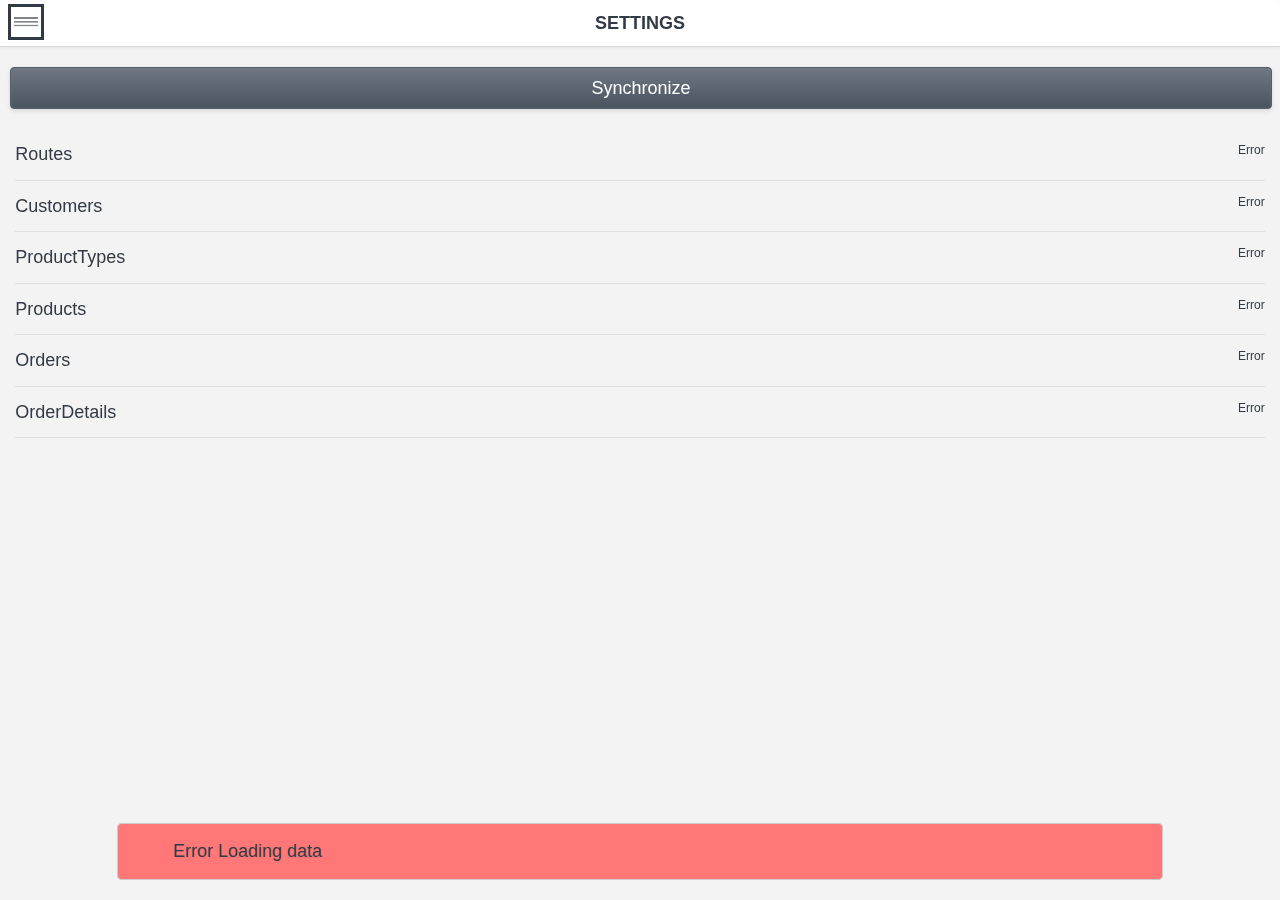
<file: MobSales/main.html>
﻿<!DOCTYPE html>
<html>
<head>
    <title>MyApp</title>

    <meta charset="utf-8" />
    <meta http-equiv="X-UA-Compatible" content="IE=edge" />
    <meta name="apple-mobile-web-app-capable" content="yes" />
    <meta name="viewport" content="width=device-width, initial-scale=1.0, maximum-scale=1.0" />

    <!-- This script is added by PhoneGap build -->
    <!-- <script type="text/javascript" src="cordova.js"></script> -->
    <!--[if lt IE 9]>
    <script type="text/javascript" src="js/jquery-1.10.2.min.js"></script>
    <![endif]-->
    <!--[if gte IE 9]><!-->
    <script type="text/javascript" src="js/jquery-2.0.3.min.js"></script>
    <!--<![endif]-->

    <script type="text/javascript" src="js/knockout-3.0.0.js"></script>
    <script type="text/javascript" src="js/globalize.min.js"></script>
    <script type="text/javascript" src="cordova.js"></script>
    <script type="text/javascript" src="js/dx.all.js"></script>
    <!--
    <script type="text/javascript" src="js/dx.phonejs.js"></script>
    -->
    <!--
    <script type="text/javascript" src="js/localization/dx.phonejs.ja.js"></script>
    -->

    <script src="js/fastclick.js"></script>
    <script src="js/q.js"></script>
    <script src="js/datajs-1.1.1.js"></script>
    <script src="js/breeze.min.js"></script>


    <link rel="stylesheet" type="text/css" href="css/dx.common.css" />
    <link rel="stylesheet" type="text/css" href="css/dx.ios.default.css" />
    <link rel="stylesheet" type="text/css" href="css/dx.android.holo-dark.css" />
    <!--link rel="stylesheet" type="text/css" href="css/dx.android.holo-light.css" /-->
    <link rel="stylesheet" type="text/css" href="css/dx.win8.black.css" />
    <!--link rel="stylesheet" type="text/css" href="css/dx.win8.white.css" /-->
    <link rel="stylesheet" type="text/css" href="css/dx.tizen.white.css" />
    <!--link rel="stylesheet" type="text/css" href="css/dx.tizen.black.css" /-->
    <link rel="stylesheet" type="text/css" href="css/dx.generic.light.css" />
    
    <!-- App -->
    <link rel="stylesheet" type="text/css" href="index.css" />
    <script type="text/javascript" src="app.config.js"></script>
    <script type="text/javascript" src="index.js"></script>
    <script type="text/javascript" src="js/logger.js"></script>
    <script type="text/javascript" src="js/dataservice.js"></script>

    <!-- Layouts -->
    <link rel="stylesheet" type="text/css" href="layouts/SlideOut/SlideOutLayout.css" />
    <link rel="dx-template" type="text/html" href="layouts/SlideOut/SlideOutLayout.html" />
    <script type="text/javascript" src="layouts/SlideOut/SlideOutLayout.js"></script>

    <!-- App views -->
    <!-- Home -->
    <link rel="stylesheet" type="text/css" href="views/home.css" />
    <script type="text/javascript" src="views/Home.js"></script>
    <link rel="dx-template" type="text/html" href="views/Home.html" />
    <link rel="dx-template" type="text/html" href="views/About.html" />

    <!-- Settings -->
    <link rel="stylesheet" type="text/css" href="views/settings.css" />
    <script type="text/javascript" src="views/Settings.js"></script>
    <link rel="dx-template" type="text/html" href="views/Settings.html" />
    <!-- Orders -->
    <link rel="stylesheet" type="text/css" href="views/orders.css" />
    <script type="text/javascript" src="views/Orders.js"></script>
    <link rel="dx-template" type="text/html" href="views/Orders.html" />
    <!-- OrderDetails -->
    <link rel="stylesheet" type="text/css" href="views/orderDetails.css" />
    <script type="text/javascript" src="views/OrderDetails.js"></script>
    <link rel="dx-template" type="text/html" href="views/OrderDetails.html" />
    <!-- CreateOrder -->
    <link rel="stylesheet" type="text/css" href="views/createOrder.css" />
    <script type="text/javascript" src="views/CreateOrder.js"></script>
    <link rel="dx-template" type="text/html" href="views/CreateOrder.html" />
</head>
<body>
    <div class="dx-viewport"></div>
</body>
</html>
</file>
<file: MobSales/css/dx.common.css>
/*! 
* DevExpress PhoneJS
* Version: 13.2.7
* Build date: Feb 10, 2014
*
* Copyright (c) 2012 - 2014 Developer Express Inc. ALL RIGHTS RESERVED
* EULA: http://phonejs.devexpress.com/EULA
*/

html, body, div, span, applet, object, iframe, h1, h2, h3, h4, h5, h6, p, blockquote, pre, a, abbr, acronym, address, big, cite, code, del, dfn, em, font, img, ins, kbd, q, s, samp, small, strike, strong, sub, sup, tt, var, b, u, i, center, dl, dt, dd, ol, ul, li, fieldset, form, label, legend, table, caption, tbody, tfoot, thead, tr, th, td
{
  font-size: 100%;
  margin: 0;
  padding: 0;
  border: 0;
  outline: 0;
  background: transparent;
}
html, body
{
  width: 100%;
  height: 100%;
}
body
{
  background: #fff;
}
.dx-viewport, .dx-hidden-bag
{
  width: 100%;
  height: 100%;
}
.dx-hidden-bag
{
  top: -9999px;
  left: -9999px;
  position: fixed;
}
blockquote, q
{
  quotes: none;
}
a
{
  color: #818181;
}
:focus
{
  outline: 0;
}
ins
{
  text-decoration: none;
}
del
{
  text-decoration: line-through;
}
table
{
  border-collapse: collapse;
  border-spacing: 0;
}
article, aside, details, figcaption, figure, footer, header, hgroup, menu, nav, section
{
  display: block;
}
.dx-full-height
{
  height: 100%;
}
.dx-transition
{
  position: relative;
}
.dx-transition-absolute .dx-transition-inner-wrapper
{
  position: absolute;
  height: 100%;
  width: 100%;
}
.dx-transition-absolute .dx-inactive-view
{
  left: -9999px !important;
  height: 100%;
  position: absolute !important;
}
.dx-transition-absolute .dx-active-view
{
  left: 0;
  height: 100%;
  position: absolute;
}
.dx-hidden, .dx-transition-static .dx-inactive-view
{
  display: none !important;
}
.dx-inactive-view .dx-loadindicator
{
  display: none;
}
.dx-clearfix:before, .dx-clearfix:after
{
  display: table;
  line-height: 0;
  content: "";
}
.dx-clearfix:after
{
  clear: both;
}
.dx-translate-disabled
{
  -webkit-transform: none !important;
  -moz-transform: none !important;
  -ms-transform: none !important;
  -o-transform: none !important;
  transform: none !important;
}
.dx-hidden-input
{
  position: fixed;
  left: -10px;
  top: -10px;
  width: 0;
  height: 0;
}
.dx-user-select
{
  -webkit-user-select: text;
  -moz-user-select: text;
  -ms-user-select: text;
  -o-user-select: text;
  user-select: text;
}
.dx-color-scheme
{
  font-family: "#";
}
.dx-widget
{
  padding: 0;
  -webkit-touch-callout: none;
  -webkit-tap-highlight-color: rgba(0,0,0,0);
  -ms-content-zooming: none;
  -webkit-text-size-adjust: none;
}
.dx-widget.dx-state-invisible, .dx-widget .dx-state-invisible
{
  display: none !important;
}
.dx-fieldset
{
  margin-bottom: 20px;
}
.dx-fieldset .dx-field
{
  padding: .4em;
  position: relative;
}
.dx-fieldset .dx-field:before, .dx-fieldset .dx-field:after
{
  display: table;
  line-height: 0;
  content: "";
}
.dx-fieldset .dx-field:after
{
  clear: both;
}
.dx-fieldset .dx-field-label
{
  float: left;
  width: 40%;
  overflow: hidden;
  text-overflow: ellipsis;
  -o-text-overflow: ellipsis;
  -ms-text-overflow: ellipsis;
  white-space: nowrap;
}
.dx-fieldset .dx-field-value
{
  float: right;
  width: 60%;
  overflow: hidden;
  text-overflow: ellipsis;
  -o-text-overflow: ellipsis;
  -ms-text-overflow: ellipsis;
  white-space: nowrap;
  margin: 0;
}
.dx-button
{
  display: inline-block;
  cursor: pointer;
  text-align: center;
  vertical-align: middle;
  max-width: 100%;
  -webkit-user-select: none;
  -moz-user-select: none;
  -ms-user-select: none;
  -o-user-select: none;
  user-select: none;
  -webkit-user-drag: none;
  -moz-user-drag: none;
  -ms-user-drag: none;
  -o-user-drag: none;
  user-drag: none;
}
.dx-button .dx-button-content
{
  overflow: hidden;
  text-overflow: ellipsis;
  -o-text-overflow: ellipsis;
  -ms-text-overflow: ellipsis;
  white-space: nowrap;
  max-height: 100%;
}
.dx-button.dx-state-disabled
{
  cursor: default;
}
.dx-button .dx-button-link
{
  text-decoration: none;
}
.dx-button .dx-icon
{
  display: inline-block;
  vertical-align: middle;
}
.dx-button .dx-button-text
{
  display: inline;
  vertical-align: middle;
}
.dx-scrollable
{
  height: 100%;
}
.dx-scrollable.dx-scrollable-native
{
  -webkit-overflow-scrolling: touch;
  -ms-overflow-style: -ms-autohiding-scrollbar;
  -ms-scroll-snap-type: proximity;
}
.dx-scrollable.dx-scrollable-native .dx-scrollable-scrollbar
{
  display: none;
}
.dx-scrollable.dx-scrollable-native.dx-scrollable-scrollbar-simulated
{
  position: relative;
}
.dx-scrollable.dx-scrollable-native.dx-scrollable-scrollbar-simulated .dx-scrollable-scrollbar
{
  display: block;
}
.dx-scrollable.dx-scrollable-native.dx-scrollable-vertical, .dx-scrollable.dx-scrollable-native.dx-scrollable-vertical .dx-scrollable-container
{
  overflow-y: auto;
  -ms-touch-action: pan-y;
  overflow-x: hidden;
}
.dx-scrollable.dx-scrollable-native.dx-scrollable-horizontal, .dx-scrollable.dx-scrollable-native.dx-scrollable-horizontal .dx-scrollable-container
{
  overflow-x: auto;
  -ms-touch-action: pan-x;
  overflow-y: hidden;
  float: none;
}
.dx-scrollable.dx-scrollable-native.dx-scrollable-both, .dx-scrollable.dx-scrollable-native.dx-scrollable-both .dx-scrollable-container
{
  overflow-x: auto;
  overflow-y: auto;
  -ms-touch-action: pan-y pan-x;
  float: none;
}
.dx-scrollable.dx-scrollable-native.dx-scrollable-disabled, .dx-scrollable.dx-scrollable-native.dx-scrollable-disabled .dx-scrollable-container
{
  overflow-x: hidden;
  overflow-y: hidden;
  -ms-touch-action: auto auto;
}
.dx-scrollable.dx-scrollable-native .dx-scrollable-container
{
  height: 100%;
  -webkit-overflow-scrolling: touch;
  position: relative;
}
.dx-scrollable.dx-scrollable-native .dx-scrollable-content
{
  -webkit-transform: translateZ(0);
}
.dx-scrollable.dx-scrollable-native.dx-scrollable-scrollbars-hidden ::-webkit-scrollbar
{
  display: none;
}
.dx-scrollable.dx-scrollable-native.dx-scrollable-native-ios .dx-scrollable-content
{
  min-height: 101%;
}
.dx-scrollable.dx-scrollable-native.dx-scrollable-native-generic
{
  -ms-overflow-style: auto;
  overflow: hidden;
}
.dx-scrollable.dx-scrollable-native.dx-scrollable-native-generic .dx-scrollable-content
{
  height: auto;
  -webkit-transform: translateZ(0);
}
.dx-scrollable.dx-scrollable-native.dx-scrollable-native-android
{
  overflow: hidden;
}
.dx-scrollable.dx-scrollable-native.dx-scrollable-native-android .dx-scrollable-content
{
  -webkit-backface-visibility: visible;
  -moz-backface-visibility: visible;
  -ms-backface-visibility: visible;
  backface-visibility: visible;
  -webkit-transform: none;
  -moz-transform: none;
  -ms-transform: none;
  -o-transform: none;
  transform: none;
}
.dx-scrollable-container
{
  position: relative;
  overflow: hidden;
  width: 100%;
  height: 100%;
  -ms-touch-action: none;
  -webkit-tap-highlight-color: transparent;
}
.dx-scrollable-content
{
  position: relative;
  min-height: 100%;
  -webkit-backface-visibility: hidden;
  -webkit-transform: translate3d(0,0,0);
}
.dx-scrollable-content:before, .dx-scrollable-content:after
{
  display: table;
  line-height: 0;
  content: "";
}
.dx-scrollable-content:after
{
  clear: both;
}
.dx-scrollable-horizontal .dx-scrollable-content, .dx-scrollable-both .dx-scrollable-content
{
  float: left;
  min-width: 100%;
  display: block;
}
.dx-scrollable-scrollbar
{
  position: absolute;
}
.dx-scrollable-scrollbar.dx-scrollbar-vertical
{
  top: 0;
  right: 0;
  height: 100%;
}
.dx-scrollable-scrollbar.dx-scrollbar-vertical .dx-scrollable-scroll
{
  min-height: 15px;
  width: 5px;
}
.dx-scrollable-scrollbar.dx-scrollbar-horizontal
{
  bottom: 0;
  left: 0;
  width: 100%;
}
.dx-scrollable-scrollbar.dx-scrollbar-horizontal .dx-scrollable-scroll
{
  min-width: 15px;
  height: 5px;
}
.dx-scrollable-scrollbar .dx-scrollable-scroll
{
  opacity: .5;
  position: relative;
  -webkit-backface-visibility: hidden;
  -webkit-transform: translate3d(0,0,0);
  -webkit-transition: opacity 0 linear 0;
  -moz-transition: opacity 0 linear 0;
  -o-transition: opacity 0 linear 0;
  transition: opacity 0 linear 0;
}
.dx-scrollable-scrollbar .dx-scrollable-scroll.dx-state-invisible
{
  display: block !important;
  opacity: 0;
  -webkit-transition: opacity 500ms linear 1s;
  -moz-transition: opacity 500ms linear 1s;
  -o-transition: opacity 500ms linear 1s;
  transition: opacity 500ms linear 1s;
}
.dx-scrollview.dx-scrollable-native.dx-scrollable-native-android.dx-scrollview-obsolete-android-browser .dx-scrollview-content
{
  -webkit-transform: none;
  -moz-transform: none;
  -ms-transform: none;
  -o-transform: none;
  transform: none;
}
.dx-scrollview.dx-scrollable-native.dx-scrollable-native-android.dx-scrollview-obsolete-android-browser .dx-scrollview-scrollbottom
{
  -webkit-transform: none;
  -moz-transform: none;
  -ms-transform: none;
  -o-transform: none;
  transform: none;
}
.dx-scrollview.dx-scrollable-native.dx-scrollable-native-android .dx-scrollview-top-pocket
{
  height: 3px;
}
.dx-scrollview.dx-scrollable-native.dx-scrollable-native-android .dx-scrollview-pull-down
{
  position: relative;
  height: 3px;
  width: 100%;
  top: 0;
  padding: 0;
  background: #2c9fc9;
  margin: 0 auto -2px;
  -webkit-transition: width 100ms linear 0;
  -moz-transition: width 100ms linear 0;
  -o-transition: width 100ms linear 0;
  transition: width 100ms linear 0;
  overflow: hidden;
}
.dx-scrollview.dx-scrollable-native.dx-scrollable-native-android .dx-scrollview-pull-down div
{
  position: absolute;
  width: 3px;
  height: 3px;
  background: #fff;
  top: 0;
  left: 0;
  opacity: 0;
}
.dx-scrollview.dx-scrollable-native.dx-scrollable-native-android .dx-scrollview-pull-down.dx-scrollview-pull-down-loading
{
  width: 100%;
}
.dx-scrollview.dx-scrollable-native.dx-scrollable-native-android .dx-scrollview-pull-down.dx-scrollview-pull-down-loading .dx-scrollview-pulldown-pointer1
{
  -webkit-animation: dx-pulldown-animation 2s ease-in infinite 0;
  -moz-animation: dx-pulldown-animation 2s ease-in infinite 0;
  -o-animation: dx-pulldown-animation 2s ease-in infinite 0;
  animation: dx-pulldown-animation 2s ease-in infinite 0;
}
.dx-scrollview.dx-scrollable-native.dx-scrollable-native-android .dx-scrollview-pull-down.dx-scrollview-pull-down-loading .dx-scrollview-pulldown-pointer2
{
  -webkit-animation: dx-pulldown-animation 2s ease-in infinite .5s;
  -moz-animation: dx-pulldown-animation 2s ease-in infinite .5s;
  -o-animation: dx-pulldown-animation 2s ease-in infinite .5s;
  animation: dx-pulldown-animation 2s ease-in infinite .5s;
}
.dx-scrollview.dx-scrollable-native.dx-scrollable-native-android .dx-scrollview-pull-down.dx-scrollview-pull-down-loading .dx-scrollview-pulldown-pointer3
{
  -webkit-animation: dx-pulldown-animation 2s ease-in infinite 1s;
  -moz-animation: dx-pulldown-animation 2s ease-in infinite 1s;
  -o-animation: dx-pulldown-animation 2s ease-in infinite 1s;
  animation: dx-pulldown-animation 2s ease-in infinite 1s;
}
.dx-scrollview.dx-scrollable-native.dx-scrollable-native-android .dx-scrollview-pull-down.dx-scrollview-pull-down-loading .dx-scrollview-pulldown-pointer4
{
  -webkit-animation: dx-pulldown-animation 2s ease-in infinite 1.5s;
  -moz-animation: dx-pulldown-animation 2s ease-in infinite 1.5s;
  -o-animation: dx-pulldown-animation 2s ease-in infinite 1.5s;
  animation: dx-pulldown-animation 2s ease-in infinite 1.5s;
}
@-webkit-keyframes dx-pulldown-animation
{
  0%
  {
    left: 0;
    opacity: .9;
  }
  100%
  {
    left: 100%;
    opacity: .6;
  }
}
@-moz-keyframes dx-pulldown-animation
{
  0%
  {
    left: 0;
    opacity: .9;
  }
  100%
  {
    left: 100%;
    opacity: .6;
  }
}
@-ms-keyframes dx-pulldown-animation
{
  0%
  {
    left: 0;
    opacity: .9;
  }
  100%
  {
    left: 100%;
    opacity: .6;
  }
}
@-o-keyframes dx-pulldown-animation{0%{left:0;opacity:.9;}100%{left:100%;opacity:.6;}}
@keyframes dx-pulldown-animation
{
  0%
  {
    left: 0;
    opacity: .9;
  }
  100%
  {
    left: 100%;
    opacity: .6;
  }
}
.dx-scrollview.dx-scrollable-native.dx-scrollable-native-ios .dx-scrollview-top-pocket
{
  position: absolute;
  left: 0;
  width: 100%;
  z-index: -1;
  overflow-y: auto;
  -webkit-transition: -webkit-transform 400ms ease;
  -moz-transition: -moz-transform 400ms ease;
  -o-transition: -o-transform 400ms ease;
  transition: transform 400ms ease;
  -webkit-transform: translate3d(0,0,0) scale(1);
  -moz-transform: translate3d(0,0,0) scale(1);
  -ms-transform: translate3d(0,0,0) scale(1);
  -o-transform: translate3d(0,0,0) scale(1);
  transform: translate3d(0,0,0) scale(1);
}
.dx-scrollview.dx-scrollable-native.dx-scrollable-native-ios .dx-scrollview-content
{
  -webkit-transition: -webkit-transform 400ms ease;
  -moz-transition: -moz-transform 400ms ease;
  -o-transition: -o-transform 400ms ease;
  transition: transform 400ms ease;
  -webkit-transform: translate3d(0,0,0) scale(1);
  -moz-transform: translate3d(0,0,0) scale(1);
  -ms-transform: translate3d(0,0,0) scale(1);
  -o-transform: translate3d(0,0,0) scale(1);
  transform: translate3d(0,0,0) scale(1);
}
.dx-scrollview.dx-scrollable-native.dx-scrollable-native-win8.dx-scrollable-disabled
{
  overflow-y: auto;
}
.dx-scrollview.dx-scrollable-native.dx-scrollable-native-win8.dx-scrollable-disabled .dx-scrollable-container
{
  overflow-y: auto;
  overflow-x: hidden;
}
.dx-scrollview.dx-scrollable-native.dx-scrollable-native-win8.dx-scrollable-disabled .dx-scrollable-container .dx-scrollable-content
{
  overflow-y: hidden;
}
.dx-scrollview.dx-scrollable-native.dx-scrollable-native-win8.dx-scrollable-disabled .dx-scrollable-container .dx-scrollview-content
{
  overflow-y: hidden;
}
.dx-scrollview.dx-scrollable-native.dx-scrollable-native-win8 .dx-scrollable-container .dx-scrollable-content
{
  height: 100%;
  width: 100%;
  overflow-y: auto;
  overflow-x: hidden;
  -ms-overflow-style: none;
  -ms-scroll-snap-type: mandatory;
  -ms-scroll-snap-points-y: snapList(0%,80px,100%);
  -ms-scroll-chaining: none;
  -ms-touch-action: pan-y;
}
.dx-scrollview.dx-scrollable-native.dx-scrollable-native-win8 .dx-scrollable-container .dx-scrollable-content:after
{
  display: block;
  content: " ";
  height: 30px;
}
.dx-scrollview.dx-scrollable-native.dx-scrollable-native-win8 .dx-scrollable-container .dx-scrollable-content .dx-scrollview-top-pocket
{
  min-height: 30px;
}
.dx-scrollview.dx-scrollable-native.dx-scrollable-native-win8 .dx-scrollable-container .dx-scrollview-content
{
  height: 100%;
  overflow-y: auto;
  overflow-x: hidden;
  -ms-overflow-style: -ms-autohiding-scrollbar;
  -ms-touch-action: pan-y;
}
.dx-scrollview.dx-scrollable-native.dx-scrollable-native-win8 .dx-scrollable-container.dx-scrollview-locked, .dx-scrollview.dx-scrollable-native.dx-scrollable-native-win8 .dx-scrollable-container.dx-scrollview-pull-down-refreshing, .dx-scrollview.dx-scrollable-native.dx-scrollable-native-win8 .dx-scrollable-container.dx-scrollview-pull-down-loading
{
  -ms-touch-action: none;
}
.dx-scrollview.dx-scrollable-native.dx-scrollable-native-win8 .dx-scrollable-container.dx-scrollview-locked .dx-scrollable-content, .dx-scrollview.dx-scrollable-native.dx-scrollable-native-win8 .dx-scrollable-container.dx-scrollview-pull-down-refreshing .dx-scrollable-content, .dx-scrollview.dx-scrollable-native.dx-scrollable-native-win8 .dx-scrollable-container.dx-scrollview-pull-down-loading .dx-scrollable-content
{
  -ms-touch-action: none;
}
.dx-scrollview.dx-scrollable-native.dx-scrollable-native-win8 .dx-scrollable-container.dx-scrollview-locked .dx-scrollview-content, .dx-scrollview.dx-scrollable-native.dx-scrollable-native-win8 .dx-scrollable-container.dx-scrollview-pull-down-refreshing .dx-scrollview-content, .dx-scrollview.dx-scrollable-native.dx-scrollable-native-win8 .dx-scrollable-container.dx-scrollview-pull-down-loading .dx-scrollview-content
{
  -ms-touch-action: none;
}
.dx-scrollview.dx-scrollable-native.dx-scrollable-native-win8 .dx-scrollable-container.dx-scrollview-pull-down-refreshing .dx-scrollview-pull-down-indicator, .dx-scrollview.dx-scrollable-native.dx-scrollable-native-win8 .dx-scrollable-container.dx-scrollview-pull-down-loading .dx-scrollview-pull-down-indicator
{
  opacity: 1;
}
.dx-scrollview.dx-scrollable-native.dx-scrollable-native-win8 .dx-scrollable-container.dx-scrollview-pull-down-refreshing .dx-scrollview-pull-down-image, .dx-scrollview.dx-scrollable-native.dx-scrollable-native-win8 .dx-scrollable-container.dx-scrollview-pull-down-loading .dx-scrollview-pull-down-image
{
  opacity: 0;
}
.dx-scrollview.dx-scrollable-native.dx-scrollable-native-win8 .dx-scrollable-container .dx-scrollview-pull-down-indicator
{
  transition: opacity ease 400ms;
}
.dx-scrollview.dx-scrollable-native.dx-scrollable-native-win8 .dx-scrollable-container .dx-scrollview-pull-down-indicator progress::-ms-fill
{
  animation-name: -ms-ring;
}
.dx-scrollview.dx-scrollable-native.dx-scrollable-native-win8 .dx-scrollable-container .dx-scrollview-bottom-pocket
{
  width: 100%;
  text-align: center;
}
.dx-scrollview.dx-scrollable-native.dx-scrollable-native-generic .dx-scrollview-top-pocket
{
  position: absolute;
  display: none;
}
.dx-scrollview .dx-scrollview-content
{
  position: relative;
  -webkit-transform: translate3d(0,0,0);
  transform: translate3d(0,0,0);
}
.dx-scrollview .dx-scrollview-content:before, .dx-scrollview .dx-scrollview-content:after
{
  display: table;
  line-height: 0;
  content: "";
}
.dx-scrollview .dx-scrollview-content:after
{
  clear: both;
}
.dx-scrollview .dx-scrollview-pull-down
{
  width: 100%;
  height: 50px;
  padding-top: 30px;
  top: -80px;
  overflow: hidden;
  -webkit-transform: translate3d(0,0,0);
  -moz-transform: translate3d(0,0,0);
  -ms-transform: translate3d(0,0,0);
  -o-transform: translate3d(0,0,0);
  transform: translate3d(0,0,0);
  -webkit-user-drag: none;
  -moz-user-drag: none;
  -ms-user-drag: none;
  -o-user-drag: none;
  user-drag: none;
}
.dx-scrollview .dx-scrollview-pull-down .dx-scrollview-pull-down-container
{
  display: inline-block;
  width: 49%;
  text-align: right;
}
.dx-scrollview .dx-scrollview-pull-down .dx-scrollview-pull-down-indicator
{
  opacity: 0;
  position: absolute;
  left: 0;
  top: 50%;
  display: inline-block;
  margin: -21px 40px 0;
  width: 20px;
  height: 23px;
  line-height: 30px;
  padding-top: 7px;
  -webkit-user-drag: none;
  -moz-user-drag: none;
  -ms-user-drag: none;
  -o-user-drag: none;
  user-drag: none;
}
.dx-scrollview .dx-scrollview-pull-down .dx-scrollview-pull-down-image
{
  display: inline-block;
  vertical-align: middle;
  margin: 0 40px;
  width: 20px;
  height: 50px;
  -webkit-user-drag: none;
  -moz-user-drag: none;
  -ms-user-drag: none;
  -o-user-drag: none;
  user-drag: none;
  -webkit-transform: translate3d(0,0,0) rotate(0);
  -moz-transform: translate3d(0,0,0) rotate(0);
  -ms-transform: translate3d(0,0,0) rotate(0);
  -o-transform: translate3d(0,0,0) rotate(0);
  transform: translate3d(0,0,0) rotate(0);
  -ms-transform: rotate(0);
  -webkit-transition: -webkit-transform .2s linear;
  -moz-transition: -moz-transform .2s linear;
  -o-transition: -o-transform .2s linear;
  transition: transform .2s linear;
}
.dx-scrollview .dx-scrollview-pull-down .dx-scrollview-pull-down-text
{
  display: inline;
  vertical-align: middle;
  position: relative;
  overflow: visible;
  -webkit-user-drag: none;
  -moz-user-drag: none;
  -ms-user-drag: none;
  -o-user-drag: none;
  user-drag: none;
}
.dx-scrollview .dx-scrollview-pull-down .dx-scrollview-pull-down-text div
{
  position: absolute;
  left: 0;
  top: 0;
  white-space: nowrap;
  overflow: visible;
}
.dx-scrollview .dx-scrollview-pull-down.dx-scrollview-pull-down-ready .dx-scrollview-pull-down-image
{
  -webkit-transform: translate3d(0,0,0) rotate(-180deg);
  -moz-transform: translate3d(0,0,0) rotate(-180deg);
  -ms-transform: translate3d(0,0,0) rotate(-180deg);
  -o-transform: translate3d(0,0,0) rotate(-180deg);
  transform: translate3d(0,0,0) rotate(-180deg);
  -ms-transform: rotate(-180deg);
}
.dx-scrollview .dx-scrollview-pull-down.dx-scrollview-pull-down-loading .dx-scrollview-pull-down-image
{
  opacity: 0;
}
.dx-scrollview .dx-scrollview-pull-down.dx-scrollview-pull-down-loading .dx-scrollview-pull-down-indicator
{
  opacity: 1;
}
.dx-scrollview .dx-scrollview-scrollbottom
{
  width: 100%;
  padding: 10px 0;
  overflow: hidden;
  text-align: center;
  -webkit-transform: translate3d(0,0,0);
  -moz-transform: translate3d(0,0,0);
  -ms-transform: translate3d(0,0,0);
  -o-transform: translate3d(0,0,0);
  transform: translate3d(0,0,0);
}
.dx-scrollview .dx-scrollview-scrollbottom .dx-scrollview-scrollbottom-indicator
{
  display: inline-block;
  height: 23px;
  line-height: 30px;
  padding-top: 7px;
  margin: 0 10px 0 0;
  -webkit-user-drag: none;
  -moz-user-drag: none;
  -ms-user-drag: none;
  -o-user-drag: none;
  user-drag: none;
}
.dx-scrollview .dx-scrollview-scrollbottom .dx-scrollview-scrollbottom-text
{
  display: inline;
  vertical-align: middle;
  -webkit-user-drag: none;
  -moz-user-drag: none;
  -ms-user-drag: none;
  -o-user-drag: none;
  user-drag: none;
}
.dx-scrollview .dx-scrollview-scrollbottom.dx-scrollview-scrollbottom-end
{
  opacity: 0;
}
.dx-scrollable.dx-scrollview-hybrid
{
  overflow: visible;
  height: auto;
}
.dx-scrollable.dx-scrollview-hybrid .dx-scrollable-container
{
  overflow: visible;
  height: auto;
}
.dx-checkbox
{
  display: inline-block;
  margin: 1px;
  cursor: pointer;
  -webkit-user-select: none;
  -moz-user-select: none;
  -ms-user-select: none;
  -o-user-select: none;
  user-select: none;
  -webkit-user-drag: none;
  -moz-user-drag: none;
  -ms-user-drag: none;
  -o-user-drag: none;
  user-drag: none;
}
.dx-checkbox.dx-state-disabled
{
  cursor: default;
}
.dx-checkbox .dx-checkbox-icon
{
  display: inline-block;
  width: 100%;
  height: 100%;
  background-size: cover !important;
}
.dx-slider
{
  margin: 1px;
  line-height: 0;
  -webkit-user-select: none;
  -moz-user-select: none;
  -ms-user-select: none;
  -o-user-select: none;
  user-select: none;
}
.dx-slider.dx-state-disabled .dx-slider-wrapper
{
  cursor: default;
}
.dx-slider .dx-slider-wrapper
{
  position: relative;
  display: inline-block;
  width: 100%;
  cursor: pointer;
}
.dx-slider .dx-slider-wrapper .dx-slider-range
{
  position: absolute;
  top: 0;
  height: 100%;
  pointer-events: none;
  -webkit-user-drag: none;
  -moz-user-drag: none;
  -ms-user-drag: none;
  -o-user-drag: none;
  user-drag: none;
}
.dx-slider .dx-slider-wrapper .dx-slider-handle
{
  position: absolute;
  top: 0;
  left: 0;
  -webkit-user-drag: none;
  -moz-user-drag: none;
  -ms-user-drag: none;
  -o-user-drag: none;
  user-drag: none;
}
.dx-switch
{
  position: relative;
  display: inline-block;
  overflow: visible;
  margin: 1px;
  cursor: pointer;
  -webkit-user-drag: none;
  -moz-user-drag: none;
  -ms-user-drag: none;
  -o-user-drag: none;
  user-drag: none;
  -webkit-user-select: none;
  -moz-user-select: none;
  -ms-user-select: none;
  -o-user-select: none;
  user-select: none;
}
.dx-switch.dx-state-disabled
{
  cursor: default;
}
.dx-switch .dx-switch-wrapper
{
  overflow: hidden;
  width: 100%;
  height: 100%;
}
.dx-switch .dx-switch-inner
{
  margin-left: -50px;
}
.dx-tabs
{
  text-align: center;
  display: inline-block;
  font-size: 0 !important;
}
.dx-tabs .dx-tab
{
  display: inline-block;
  cursor: pointer;
  position: relative;
  overflow: hidden;
  text-overflow: ellipsis;
  -o-text-overflow: ellipsis;
  -ms-text-overflow: ellipsis;
  white-space: nowrap;
}
.dx-tabs .dx-tab a
{
  text-decoration: none;
  color: #fff;
  position: absolute;
  top: 0;
  left: 0;
  height: 100%;
  width: 100%;
  background-color: #fff;
  opacity: .001;
}
.dx-tabs .dx-tab .dx-icon
{
  display: block;
  margin: 0 auto;
  -webkit-user-drag: none;
  -moz-user-drag: none;
  -ms-user-drag: none;
  -o-user-drag: none;
  user-drag: none;
}
.dx-tabs .dx-tab .dx-tab-text
{
  display: block;
  text-align: center;
  margin: 0 auto;
  -webkit-user-drag: none;
  -moz-user-drag: none;
  -ms-user-drag: none;
  -o-user-drag: none;
  user-drag: none;
}
.dx-map
{
  position: relative;
}
.dx-map .dx-map-container, .dx-map .dx-map-shield
{
  color: #000;
  position: absolute;
  top: 0;
  left: 0;
  width: 100%;
  height: 100%;
}
.dx-map .dx-map-shield
{
  opacity: .01;
  background: rgba(0,0,0,.01);
}
.dx-tabs.dx-navbar
{
  width: 100%;
  margin: 0;
  -webkit-user-select: none;
  -moz-user-select: none;
  -ms-user-select: none;
  -o-user-select: none;
  user-select: none;
}
.dx-tabs.dx-navbar .dx-nav-item
{
  vertical-align: bottom;
}
.dx-tabs.dx-navbar .dx-nav-item a
{
  display: block;
  height: 100%;
  text-decoration: none;
}
.dx-tabs.dx-navbar .dx-nav-item-content
{
  position: relative;
}
.dx-editbox
{
  margin: 1px;
}
.dx-editbox .dx-editbox-input
{
  width: 100%;
  border: 0;
  outline: 0;
  -webkit-appearance: none;
  -webkit-user-modify: read-write-plaintext-only;
  -webkit-box-sizing: border-box;
  -moz-box-sizing: border-box;
  box-sizing: border-box;
  -webkit-user-select: text;
  -moz-user-select: text;
  -ms-user-select: text;
  -o-user-select: text;
  user-select: text;
}
.dx-editbox .dx-placeholder
{
  position: relative;
}
.dx-editbox .dx-placeholder:before
{
  position: absolute;
  display: block;
  width: 100%;
  height: 100%;
  content: attr(DATA-DX_PLACEHOLDER);
}
.dx-editbox .dx-placeholder.dx-hide:before
{
  display: none;
}
.dx-textarea .dx-editbox-input
{
  resize: none;
  font-family: inherit;
}
.dx-numberbox input[type=number]::-webkit-inner-spin-button
{
  -webkit-appearance: none;
}
.dx-datepicker-wrapper .dx-datepicker-rollers
{
  display: table;
}
.dx-datepicker-wrapper .dx-datepicker-rollers .dx-datepicker-roller
{
  position: relative;
  display: table-cell;
}
.dx-toolbar
{
  position: relative;
  width: 100%;
  overflow: hidden;
}
.dx-toolbar .dx-toolbar-items-container
{
  width: 100%;
  height: 100%;
}
.dx-toolbar .dx-toolbar-item
{
  display: table-cell;
  padding: 0 5px;
  vertical-align: middle;
}
.dx-toolbar .dx-toolbar-item .dx-tabs
{
  table-layout: auto;
}
.dx-toolbar .dx-toolbar-item img
{
  display: block;
}
.dx-toolbar .dx-toolbar-menu-container
{
  display: table-cell;
  padding: 0 5px;
  vertical-align: middle;
}
.dx-toolbar .dx-toolbar-menu-container .dx-tabs
{
  table-layout: auto;
}
.dx-toolbar .dx-toolbar-menu-container img
{
  display: block;
}
.dx-toolbar .dx-toolbar-left, .dx-toolbar .dx-toolbar-right
{
  position: absolute;
}
.dx-toolbar .dx-toolbar-left
{
  left: 0;
}
.dx-toolbar .dx-toolbar-right
{
  right: 0;
}
.dx-toolbar .dx-toolbar-label
{
  white-space: nowrap;
  -webkit-user-drag: none;
  -moz-user-drag: none;
  -ms-user-drag: none;
  -o-user-drag: none;
  user-drag: none;
}
.dx-toolbar .dx-toolbar-label>div
{
  overflow: hidden;
  text-overflow: ellipsis;
  -o-text-overflow: ellipsis;
  -ms-text-overflow: ellipsis;
  white-space: nowrap;
}
.dx-toolbar .dx-toolbar-center
{
  margin: 0 auto;
  height: 100%;
  text-align: center;
}
.dx-toolbar .dx-toolbar-center, .dx-toolbar .dx-toolbar-left, .dx-toolbar .dx-toolbar-right
{
  display: table;
  top: 0;
  height: 100%;
}
.dx-list
{
  min-height: 3em;
  margin: 0;
}
.dx-list .dx-list-item
{
  position: static;
  cursor: pointer;
  -webkit-backface-visibility: hidden;
}
.dx-list.dx-scrollable-native-android.dx-scrollview-obsolete-android-browser .dx-list-item
{
  -webkit-backface-visibility: visible;
  -moz-backface-visibility: visible;
  -ms-backface-visibility: visible;
  backface-visibility: visible;
}
.dx-list.dx-scrollable-native-ios .dx-list-item
{
  -webkit-transform: translate3d(0,0,0);
  -moz-transform: translate3d(0,0,0);
  -ms-transform: translate3d(0,0,0);
  -o-transform: translate3d(0,0,0);
  transform: translate3d(0,0,0);
}
.dx-list .dx-list-item-response-wait
{
  opacity: .5;
  -webkit-transition: opacity .2s linear 0;
  -moz-transition: opacity .2s linear 0;
  -o-transition: opacity .2s linear 0;
  transition: opacity .2s linear 0;
}
.dx-list .dx-list-item-bag-container, .dx-list .dx-slide-item-content
{
  display: table;
  table-layout: fixed;
  width: 100%;
}
.dx-list .dx-list-item-bag-container
{
  padding: 0 !important;
}
.dx-list .dx-list-item-content, .dx-list .dx-list-item-left-bag, .dx-list .dx-list-item-right-bag
{
  display: table-cell;
}
.dx-list .dx-list-item-left-bag, .dx-list .dx-list-item-right-bag
{
  position: relative;
  vertical-align: middle;
  height: 100%;
  width: 0;
}
.dx-list .dx-list-item-content
{
  width: 100%;
  overflow: hidden;
  text-overflow: ellipsis;
  -o-text-overflow: ellipsis;
  -ms-text-overflow: ellipsis;
  white-space: nowrap;
}
.dx-list .dx-list-item-left-bag .dx-toggle-delete-switch
{
  display: block;
  float: left;
  opacity: 0;
  padding: 3px 0;
}
.dx-list .dx-list-item-left-bag .dx-icon-toggle-delete
{
  -webkit-transition: all .1s linear 0;
  -moz-transition: all .1s linear 0;
  -o-transition: all .1s linear 0;
  transition: all .1s linear 0;
}
.dx-list .dx-list-item-left-bag .dx-select-checkbox
{
  float: left;
  -webkit-transition: all .1s linear 0;
  -moz-transition: all .1s linear 0;
  -o-transition: all .1s linear 0;
  transition: all .1s linear 0;
}
.dx-list .dx-switchable-delete-button-container
{
  overflow: hidden;
  position: absolute;
  top: 0;
  right: -100%;
  bottom: 0;
  -webkit-transition: right .2s linear 0;
  -moz-transition: right .2s linear 0;
  -o-transition: right .2s linear 0;
  transition: right .2s linear 0;
}
.dx-list .dx-switchable-delete-button-wrapper
{
  display: table;
  height: 100%;
}
.dx-list .dx-switchable-delete-button-inner-wrapper
{
  display: table-cell;
  vertical-align: middle;
  height: 100%;
  padding-left: 1px;
}
.dx-list .dx-switchable-delete-ready .dx-icon-toggle-delete
{
  -webkit-transform: rotate(-90deg);
  -moz-transform: rotate(-90deg);
  -ms-transform: rotate(-90deg);
  -o-transform: rotate(-90deg);
  transform: rotate(-90deg);
}
.dx-list .dx-switchable-delete-ready .dx-switchable-delete-button-container
{
  right: 0 !important;
}
.dx-list .dx-slide-item-content
{
  z-index: 1001;
  position: relative;
}
.dx-list .dx-slide-item-delete-button-container
{
  -webkit-box-sizing: border-box;
  -moz-box-sizing: border-box;
  box-sizing: border-box;
  position: absolute;
  overflow: hidden;
  top: 0;
  bottom: 0;
  left: 100%;
  right: 0;
}
.dx-list .dx-slide-item-delete-button
{
  display: table;
  position: absolute;
  top: 0;
  bottom: 0;
  right: 0;
  height: 100%;
}
.dx-list .dx-slide-item-delete-button-content
{
  display: table-cell;
  vertical-align: middle;
  padding: 0 10px;
}
.dx-list .dx-list-next-button
{
  padding: 5px;
  text-align: center;
}
.dx-list .dx-list-next-button .dx-button
{
  padding: 0 3em;
}
.dx-list.dx-list-editing .dx-list-item
{
  position: relative;
}
.dx-list.dx-list-editing .dx-swipe-delete-button
{
  padding-right: 10px;
}
.dx-list.dx-list-editing .dx-toggle-delete-switch
{
  opacity: 1;
}
.dx-list.dx-state-disabled, .dx-list.dx-state-disabled .dx-list-item, .dx-list.dx-state-disabled.dx-list-item
{
  cursor: default;
}
.dx-holddelete-menuitem
{
  cursor: pointer;
}
.dx-tileview .dx-tile
{
  position: absolute !important;
  -webkit-backface-visibility: hidden;
  -webkit-box-sizing: border-box;
  -moz-box-sizing: border-box;
  box-sizing: border-box;
}
.dx-tileview .dx-tile.dx-state-active
{
  -webkit-transition: -webkit-transform 100ms linear;
  -moz-transition: -moz-transform 100ms linear;
  -o-transition: -o-transform 100ms linear;
  transition: transform 100ms linear;
  -webkit-transform: scale(.96);
  -moz-transform: scale(.96);
  -ms-transform: scale(.96);
  -o-transform: scale(.96);
  transform: scale(.96);
}
.dx-tileview .dx-tiles-wrapper
{
  position: relative;
  height: 1px;
}
.dx-tileview div.dx-scrollable-container
{
  overflow-y: hidden;
}
.dx-overlay-wrapper
{
  position: absolute;
  z-index: 1000;
  top: 0;
  left: 0;
  -webkit-transform: translate3d(0,0,0);
  -moz-transform: translate3d(0,0,0);
  -ms-transform: translate3d(0,0,0);
  -o-transform: translate3d(0,0,0);
  transform: translate3d(0,0,0);
}
.dx-overlay-wrapper.dx-overlay-modal
{
  position: fixed;
  width: 100%;
  height: 100%;
}
.dx-overlay-wrapper.dx-overlay-shader
{
  background-color: rgba(128,128,128,.5);
}
.dx-overlay-wrapper .dx-overlay-content
{
  position: absolute;
  z-index: 1000;
  overflow: hidden;
  -webkit-transform: translate3d(0,0,0);
  -moz-transform: translate3d(0,0,0);
  -ms-transform: translate3d(0,0,0);
  -o-transform: translate3d(0,0,0);
  transform: translate3d(0,0,0);
}
.dx-toast-wrapper .dx-toast-content
{
  display: inline-block;
  padding: 10px;
  vertical-align: middle;
}
.dx-toast-wrapper .dx-toast-content .dx-toast-icon
{
  display: inline-block;
  width: 35px;
  height: 35px;
  margin-right: 10px;
  vertical-align: middle;
}
.dx-toast-wrapper .dx-toast-content .dx-toast-message
{
  display: inline;
  vertical-align: middle;
}
.dx-toast-wrapper .dx-toast-content.dx-toast-info
{
  background-color: #80b9e4;
}
.dx-toast-wrapper .dx-toast-content.dx-toast-warning
{
  background-color: #ffb277;
}
.dx-toast-wrapper .dx-toast-content.dx-toast-error
{
  background-color: #f77;
}
.dx-toast-wrapper .dx-toast-content.dx-toast-success
{
  background-color: #6ec881;
}
.dx-popup-wrapper .dx-overlay-content .dx-popup-title
{
  min-height: 19px;
  padding: 10px;
  -webkit-user-drag: none;
  -moz-user-drag: none;
  -ms-user-drag: none;
  -o-user-drag: none;
  user-drag: none;
}
.dx-popup-wrapper .dx-overlay-content .dx-popup-content
{
  padding: 10px;
  -webkit-box-sizing: border-box;
  -moz-box-sizing: border-box;
  box-sizing: border-box;
  -webkit-user-drag: none;
  -moz-user-drag: none;
  -ms-user-drag: none;
  -o-user-drag: none;
  user-drag: none;
}
.dx-dialog-root .dx-overlay-shader
{
  background-color: #444;
}
.dx-dialog-root .dx-overlay-content .dx-dialog-content
{
  padding: 0;
}
.dx-dialog-root .dx-overlay-content .dx-dialog-message
{
  padding: 10px 10px 5px 10px;
}
.dx-dialog-root .dx-overlay-content .dx-dialog-buttons
{
  width: 100%;
  margin: 0 auto;
  overflow: hidden;
  text-align: center;
}
.dx-popover-wrapper .dx-popover-arrow
{
  width: 10px;
  height: 10px;
  z-index: 2000;
  width: 21px;
  height: 11px;
  overflow: hidden;
  position: relative;
}
.dx-popover-wrapper .dx-popover-arrow:after
{
  width: 20px;
  height: 20px;
  top: 5px;
  left: 0;
  overflow: hidden;
  position: absolute;
  content: " ";
  display: block;
  -webkit-transform: rotate(45deg);
  -moz-transform: rotate(45deg);
  -ms-transform: rotate(45deg);
  -o-transform: rotate(45deg);
  transform: rotate(45deg);
}
.dx-popover-wrapper .dx-popover-arrow.dx-popover-arrow-flipped:after
{
  top: -14px;
}
.dx-gallery
{
  position: relative;
  overflow: hidden;
  width: 100%;
  height: 100%;
  -webkit-user-select: none;
  -moz-user-select: none;
  -ms-user-select: none;
  -o-user-select: none;
  user-select: none;
}
.dx-gallery .dx-gallery-wrapper
{
  position: relative;
  height: 100%;
}
.dx-gallery .dx-gallery-nav-button-prev, .dx-gallery .dx-gallery-nav-button-next
{
  position: absolute;
  top: 50%;
  cursor: pointer;
  -webkit-user-select: none;
  -moz-user-select: none;
  -ms-user-select: none;
  -o-user-select: none;
  user-select: none;
  -webkit-background-size: 100% 100%;
  -moz-background-size: 100% 100%;
  background-size: 100% 100%;
}
.dx-gallery.dx-state-disabled .dx-gallery-nav-button-prev, .dx-gallery.dx-state-disabled .dx-gallery-nav-button-next
{
  cursor: default;
}
.dx-gallery .dx-gallery-nav-button-prev
{
  left: 0;
}
.dx-gallery .dx-gallery-nav-button-next
{
  right: 0;
}
.dx-gallery .dx-gallery-item
{
  text-align: center;
  position: absolute;
  width: 100%;
  height: 100%;
  overflow: hidden;
}
.dx-gallery .dx-gallery-indicator
{
  position: absolute;
  bottom: 10px;
  width: 100%;
  height: 10px;
  font-size: 0;
}
.dx-gallery .dx-gallery-indicator-item
{
  display: inline-block;
  height: 10px;
  margin: 0 2px;
}
.dx-gallery .dx-gallery-item-loop
{
  display: none;
}
.dx-gallery.dx-gallery-loop .dx-gallery-item-loop
{
  display: block;
}
.dx-lookup
{
  height: 19px;
}
.dx-lookup .dx-lookup-field
{
  cursor: pointer;
  -webkit-box-sizing: border-box;
  -moz-box-sizing: border-box;
  box-sizing: border-box;
  width: 100%;
  height: 100%;
  position: relative;
  overflow: hidden;
  text-overflow: ellipsis;
  -o-text-overflow: ellipsis;
  -ms-text-overflow: ellipsis;
  white-space: nowrap;
}
.dx-lookup-popup-wrapper .dx-list-item
{
  cursor: pointer;
}
.dx-lookup-popup-wrapper .dx-popup-content
{
  position: absolute;
  top: 40px;
  bottom: 0;
  left: 0;
  right: 0;
}
.dx-lookup-popup-wrapper .dx-popup-content .dx-list
{
  position: absolute;
  top: 0;
  bottom: 0;
  left: 0;
  right: 0;
  height: auto;
  min-height: 0;
}
.dx-lookup-popup-wrapper.dx-lookup-popup-search .dx-popup-content .dx-list
{
  top: 45px;
}
.dx-action-sheet-popup-wrapper .dx-overlay-content
{
  -webkit-user-drag: none;
  -moz-user-drag: none;
  -ms-user-drag: none;
  -o-user-drag: none;
  user-drag: none;
  padding-top: 0;
  padding-bottom: 0;
}
.dx-action-sheet-popup-wrapper .dx-overlay-content .dx-button
{
  padding-left: 0;
  padding-right: 0;
  margin-left: 0;
  margin-right: 0;
}
.dx-action-sheet-popup-wrapper .dx-overlay-content .dx-action-sheet-item, .dx-action-sheet-popup-wrapper .dx-overlay-content .dx-action-sheet-cancel
{
  width: 100%;
}
.dx-action-sheet-popup-wrapper .dx-popup-title, .dx-action-sheet-popover-wrapper .dx-popup-title
{
  white-space: nowrap;
  text-overflow: ellipsis;
  overflow: hidden;
}
.dx-loadindicator
{
  position: relative;
  width: 32px;
  height: 32px;
  display: inline-block;
  overflow: hidden;
  border: none;
  background: transparent;
}
.dx-loadindicator.dx-loadindicator-small
{
  width: 20px;
  height: 20px;
}
.dx-loadindicator.dx-loadindicator-medium
{
  width: 32px;
  height: 32px;
}
.dx-loadindicator.dx-loadindicator-large
{
  width: 64px;
  height: 64px;
}
.dx-loadindicator-container>.dx-loadindicator
{
  top: 50%;
  left: 50%;
  position: absolute;
  margin-top: -16px;
  margin-left: -16px;
}
.dx-loadindicator-container>.dx-loadindicator.dx-loadindicator-small
{
  margin-top: -10px;
  margin-left: -10px;
}
.dx-loadindicator-container>.dx-loadindicator.dx-loadindicator-medium
{
  margin-top: -16px;
  margin-left: -16px;
}
.dx-loadindicator-container>.dx-loadindicator.dx-loadindicator-large
{
  margin-top: -32px;
  margin-left: -32px;
}
.dx-loadpanel-content
{
  padding: 10px;
  border: 1px solid #ccc;
  background: #fefefe;
  filter: alpha(opacity=90);
  -khtml-opacity: .9;
  -moz-opacity: .9;
  opacity: .9;
  -webkit-border-radius: 5px;
  -moz-border-radius: 5px;
  -ms-border-radius: 5px;
  -o-border-radius: 5px;
  border-radius: 5px;
  -webkit-user-drag: none;
  -moz-user-drag: none;
  -ms-user-drag: none;
  -o-user-drag: none;
  user-drag: none;
  text-align: center;
}
.dx-loadpanel-content .dx-loadpanel-image
{
  height: 30px;
}
.dx-loadpanel-content .dx-loadpanel-message
{
  margin: 25px;
  text-align: center;
}
.dx-loadpanel-content .dx-loadpanel-message.dx-loadpanel-has-indicator
{
  margin: 0;
}
.dx-overlay-wrapper.dx-loadpanel-wrapper, .dx-overlay-wrapper.dx-loadpanel-wrapper .dx-overlay-shader, .dx-overlay-wrapper.dx-loadpanel-wrapper .dx-overlay-content
{
  z-index: 1001;
}
.dx-autocomplete-popup-wrapper .dx-list
{
  min-height: 35px;
}
.dx-dropdownmenu-popup-wrapper .dx-dropdownmenu-list
{
  min-height: 40px;
  min-width: 100px;
}
.dx-dropdownmenu-popup-wrapper .dx-dropdownmenu-list .dx-list-item:last-child
{
  border-bottom: none;
}
.dx-selectbox
{
  position: relative;
}
.dx-selectbox .dx-selectbox-value
{
  display: inline;
  vertical-align: middle;
  position: absolute;
  top: 0;
  left: 0;
}
.dx-radio-group .dx-radio-button
{
  display: table;
  cursor: pointer;
}
.dx-radio-group .dx-radio-button .dx-radio-value-container
{
  display: table-cell;
  vertical-align: middle;
  padding-right: 10px;
  padding-left: 5px;
}
.dx-radio-group.dx-radio-group-horizontal:before, .dx-radio-group.dx-radio-group-horizontal:after
{
  display: table;
  line-height: 0;
  content: "";
}
.dx-radio-group.dx-radio-group-horizontal:after
{
  clear: both;
}
.dx-radio-group.dx-radio-group-horizontal .dx-radio-button
{
  float: left;
}
.dx-radio-group.dx-radio-group-horizontal .dx-radio-button:last-of-type
{
  margin-right: 0;
}
.dx-pivottabs
{
  position: relative;
  overflow: hidden;
  width: 100%;
}
.dx-pivottabs .dx-pivottabs-tab, .dx-pivottabs .dx-pivottabs-ghosttab
{
  position: absolute;
}
.dx-pivot
{
  position: relative;
  height: 100%;
}
.dx-pivot .dx-pivot-itemcontainer
{
  position: absolute;
  bottom: 0;
  width: 100%;
}
.dx-pivot .dx-pivot-itemwrapper
{
  position: absolute;
  width: 100%;
  height: 100%;
}
.dx-pivot .dx-pivot-item
{
  width: 100%;
  height: 100%;
}
.dx-pivot .dx-pivot-item.dx-pivot-item-hidden
{
  top: -9999px;
  left: -9999px;
  position: absolute;
}
.dx-panorama
{
  position: relative;
  height: 100%;
  overflow: hidden;
  -webkit-background-size: auto 100%;
  -moz-background-size: auto 100%;
  background-size: auto 100%;
  background-repeat: repeat-x;
  background-position-y: 0;
}
.dx-panorama .dx-panorama-title, .dx-panorama .dx-panorama-ghosttitle
{
  position: absolute;
  white-space: nowrap;
}
.dx-panorama .dx-panorama-itemscontainer
{
  position: absolute;
  bottom: 0;
  width: 100%;
}
.dx-panorama .dx-panorama-item, .dx-panorama .dx-panorama-ghostitem
{
  -webkit-box-sizing: border-box;
  -moz-box-sizing: border-box;
  box-sizing: border-box;
  position: absolute;
  width: 88%;
  height: 100%;
}
.dx-slideout
{
  height: 100%;
  width: 100%;
  position: absolute;
  overflow: hidden;
}
.dx-slideout .dx-slideout-menu.dx-list
{
  min-width: 280px;
  position: absolute;
  top: 0;
}
.dx-slideout .dx-slideout-menu.dx-list .dx-list-item .dx-icon
{
  float: left;
  margin-right: 15px;
  -moz-background-size: 100%;
  -o-background-size: 100%;
  -webkit-background-size: 100%;
  background-size: 100%;
  width: 24px;
  height: 24px;
}
.dx-slideout .dx-slideout-item-container
{
  position: absolute;
  width: 100%;
  height: 100%;
  overflow: hidden;
}
</file>
<file: MobSales/index.css>
﻿html, 
body, 
#view-port {
    height: 100%;
}
body {
    margin: 0;
    padding: 0;
}
</file>
<file: MobSales/layouts/SlideOut/SlideOutLayout.css>
﻿.slideout-layout {
    height: 100%;
    width: 100%;
    overflow: hidden;
    position: relative;
}

.slideout-layout .layout-header {
    position: absolute;
    width: 100%;
    top: 0;
    height: 40px;
}

.slideout-layout .layout-content {
    position: absolute;
    top: 40px;
    bottom: 0;
    width: 100%;
    overflow: hidden;
}

.slideout-layout .layout-content > div[data-options] {
    position: absolute;
    left: 0;
    right: 0;
    top: 0;
    bottom: 0;
}

.slideout-layout .view-content {
    position: absolute;
    height: 100%;
    width: 100%;
}

.slideout-layout .layout-frame {
    position: absolute;
    height: 100%;
    width: 100%;
    z-index: 200;
}

.slideout-layout .layout-frame,
.slideout-layout .layout-frame .layout-header,
.slideout-layout .layout-frame .layout-header .dx-toolbar {
    border-radius: 4px 4px 0 0;
}


/* navigation */
.slideout-layout .navigation-list {
    position: absolute;
    top: 0;
    left: 0;
    bottom: 0;
    width: 100%;
    height: 100%;
    z-index: 100;
}

.slideout-layout .nav-partial-view {
    height: 100%;
}

.slideout-layout .navigation-list .dx-list .dx-list-item .dx-navigation-item {
    line-height: 24px;
    height: 24px;
}

.slideout-layout .navigation-list .dx-list .dx-list-item .dx-icon {
    float: left;
    margin-right: 15px;
    -moz-background-size: 100%;
    -o-background-size: 100%;
    -webkit-background-size: 100%;
    background-size: 100%;
    width: 24px;
    height: 24px;
}


/* iOS */
.slideout-layout .view-footer {
    position: static;
}

/* iOS 6 */
.dx-theme-ios.dx-version-major-5 .slideout-layout .navigation-list .dx-list,
.dx-theme-ios.dx-version-major-6 .slideout-layout .navigation-list .dx-list {
    background: none;
    border-bottom: 1px solid rgba(255, 255, 255, 0.2);
    min-height: 0;
}

.dx-theme-ios.dx-version-major-5 .slideout-layout .navigation-list .dx-list .dx-list-item,
.dx-theme-ios.dx-version-major-6 .slideout-layout .navigation-list .dx-list .dx-list-item {
    border-top: 1px solid rgba(255, 255, 255, 0.2);
    border-bottom: 1px solid rgba(0, 0, 0, 0.35);
    color: #E8EEF4;
    text-shadow: 0 1px rgba(48, 48, 48, .6);
    font-size: 14pt;
}

.dx-theme-ios.dx-version-major-5 .slideout-layout .navigation-list .dx-list .dx-list-item.dx-state-disabled,
.dx-theme-ios.dx-version-major-6 .slideout-layout .navigation-list .dx-list .dx-list-item.dx-state-disabled {
    opacity:0.6;
}

.dx-theme-ios.dx-version-major-5 .slideout-layout .view-toolbar-bottom.dx-toolbar,
.dx-theme-ios.dx-version-major-6 .slideout-layout .view-toolbar-bottom.dx-toolbar {
    background: transparent;
    border: none;
}

.dx-theme-ios.dx-version-major-5 .slideout-layout .view-toolbar-bottom,
.dx-theme-ios.dx-version-major-6 .slideout-layout .view-toolbar-bottom {
    margin-bottom: 10px;
}

.dx-theme-ios.dx-version-major-5 .slideout-layout .view-toolbar-bottom.dx-toolbar .dx-toolbar-left,
.dx-theme-ios.dx-version-major-6 .slideout-layout .view-toolbar-bottom.dx-toolbar .dx-toolbar-left {
    right: 0;
}

.dx-theme-ios.dx-version-major-5 .slideout-layout .view-toolbar-bottom.dx-toolbar .dx-toolbar-left .dx-button,
.dx-theme-ios.dx-version-major-6 .slideout-layout .view-toolbar-bottom.dx-toolbar .dx-toolbar-left .dx-button {
    position: absolute;
    left: 10px;
    right: 10px;
}
.dx-theme-ios.dx-version-major-5 .slideout-layout .layout-header,
.dx-theme-ios.dx-version-major-6 .slideout-layout .layout-header {
    height: 43px;
}

.dx-theme-ios.dx-version-major-5 .slideout-layout .layout-content,
.dx-theme-ios.dx-version-major-6 .slideout-layout .layout-content {
    top: 43px;
}

.dx-theme-ios.dx-version-major-5 .slideout-layout .view-footer .dx-toolbar,
.dx-theme-ios.dx-version-major-6 .slideout-layout .view-footer .dx-toolbar {
    height: 57px;
}

.dx-theme-ios.dx-version-major-5 .slideout-layout .view-footer .dx-toolbar-center,
.dx-theme-ios.dx-version-major-6 .slideout-layout .view-footer .dx-toolbar-center {
    width: 100%;
}

.dx-theme-ios.dx-version-major-5 .slideout-layout .view-footer .dx-button,
.dx-theme-ios.dx-version-major-6 .slideout-layout .view-footer .dx-button {
    width: 97%;
    overflow: visible;
    height: 40px;
}

.dx-theme-ios.dx-version-major-5 .slideout-layout .view-footer .dx-button .dx-button-content, 
.dx-theme-ios.dx-version-major-6 .slideout-layout .view-footer .dx-button .dx-button-content {
    height: 44px;
    border-radius: 6px;
    width: 100%;
    box-sizing: border-box;
}

.dx-theme-ios.dx-version-major-5 .slideout-layout .view-footer .dx-button .dx-button-content .dx-button-text,
.dx-theme-ios.dx-version-major-6 .slideout-layout .view-footer .dx-button .dx-button-content .dx-button-text {
    font-size: 20px;
    line-height: 38px;
}

/* iOS7 */
.dx-theme-ios.dx-version-major-7 .slideout-layout .navigation-list .dx-list {
    background: none;
    border-bottom: 1px solid rgba(255, 255, 255, 0.2);
    min-height: 0;
}

.dx-theme-ios.dx-version-major-7 .slideout-layout .navigation-list .dx-list .dx-list-item {
    color: #000;
    font-size: 14px;
}

.dx-theme-ios.dx-version-major-7 .slideout-layout .navigation-list .dx-list .dx-list-item:after {
    left: 49px;
}

.dx-theme-ios.dx-version-major-7 .slideout-layout .navigation-list .dx-list .dx-list-item:before {
    content: ' ';
    display: block;
    width: 8px;
    height: 8px;
    border-top: 2px solid #cbcbcb;
    border-right: 2px solid #cbcbcb;
    -moz-transform: rotate(45deg);
    -ms-transform: rotate(45deg);
    -o-transform: rotate(45deg);
    -webkit-transform: rotate(45deg);
    transform: rotate(45deg);
    position: absolute;
    right: 20px;
    top: 50%;
    margin-top: -6px;
}

.dx-theme-ios.dx-version-major-7 .slideout-layout .navigation-list .dx-list .dx-list-item .dx-icon {
    margin-right: 10px;
}

.dx-theme-ios.dx-version-major-7 .slideout-layout .navigation-list .dx-list .dx-list-item.dx-state-active {
    background: rgba(1,122,255,.2);
}

.dx-theme-ios.dx-version-major-7 .slideout-layout .navigation-list .dx-list .dx-list-item.dx-state-disabled {
    opacity:0.6;
}

.dx-theme-ios.dx-version-major-7 .slideout-layout .view-toolbar-bottom.dx-toolbar {
    background: transparent;
    border: none;
}

.dx-theme-ios.dx-version-major-7 .slideout-layout .view-toolbar-bottom {
    margin-bottom: 10px;
}

.dx-theme-ios.dx-version-major-7 .slideout-layout .view-toolbar-bottom.dx-toolbar .dx-toolbar-left {
    right: 0;
}

.dx-theme-ios.dx-version-major-7 .slideout-layout .view-toolbar-bottom.dx-toolbar .dx-toolbar-left .dx-button {
    position: absolute;
    left: 10px;
    right: 10px;
}

.dx-theme-ios.dx-version-major-7 .slideout-layout .layout-header.dx-toolbar {
    background: none;
}

.dx-theme-ios.dx-version-major-7 .slideout-layout .layout-header {
    height: 43px;
}
.dx-theme-ios.dx-version-major-7 .slideout-layout .layout-content {
    top: 44px;
    background-color: #EFEFF4;
}

.dx-theme-ios.dx-version-major-7 .slideout-layout .view-footer .dx-toolbar {
    height: 57px;
}

.dx-theme-ios.dx-version-major-7 .slideout-layout .view-footer .dx-toolbar-center {
    width: 100%;
}

.dx-theme-ios.dx-version-major-7 .slideout-layout .view-footer .dx-button {
    width: 97%;
    overflow: visible;
}

.dx-theme-ios.dx-version-major-7 .slideout-layout .view-footer .dx-button .dx-button-content{
    height: 44px;
    border-radius: 6px;
    width: 100%;
    box-sizing: border-box;
}

.dx-theme-ios.dx-version-major-7 .slideout-layout .view-footer .dx-button .dx-button-content .dx-button-text {
    font-size: 20px;
    line-height: 38px;
}

/* Android */
.dx-theme-android .slideout-layout .layout-content.has-toolbar-bottom {
    bottom: 43px;
}

.dx-theme-android .slideout-layout .dx-toolbar.layout-toolbar-bottom {
    position: absolute;
    bottom: 0;
}

.dx-theme-android .slideout-layout .layout-content {
    top: 42px;
}

.dx-theme-android .slideout-layout .layout-header .dx-toolbar {
    height: 40px;
}

/* Windows phone 8 */
.dx-theme-win8.dx-color-scheme-white .slideout-layout .layout-content {
    background: #fff;
}

.dx-theme-win8.dx-color-scheme-black .slideout-layout .layout-content {
    background: #000;
}

.dx-theme-win8 .slideout-layout .layout-header {
    height: 60px;    
}

.dx-theme-win8 .slideout-layout .layout-content {
    top: 60px;    
}

.dx-theme-win8 .slideout-layout .layout-content.has-toolbar-bottom {
    overflow: hidden;
    bottom: 40px;
}

.dx-theme-win8 .slideout-layout .dx-toolbar.layout-toolbar-bottom {
    position: absolute;
    bottom: 0;
    margin-bottom: 0;
}

.dx-theme-win8.dx-device-phone.dx-color-scheme-white .slideout-layout .dx-toolbar {
    background: #fff;
}

.dx-theme-win8.dx-device-phone.dx-color-scheme-black .slideout-layout .dx-toolbar {
    background: #000;
}

.dx-theme-win8 .slideout-layout .layout-header .dx-toolbar {
    height: 60px;
    opacity: 1;
}
.dx-theme-win8.dx-color-scheme-white .slideout-layout .layout-header .dx-toolbar {
    background: #fff;
}
.dx-theme-win8.dx-color-scheme-black .slideout-layout .layout-header .dx-toolbar {
    background: #000;
}

.dx-theme-tizen .slideout-layout .layout-frame, 
.dx-theme-tizen .slideout-layout .layout-frame .layout-header, 
.dx-theme-tizen .slideout-layout .layout-frame .layout-header .dx-toolbar {
    border-radius: 0;
 }


/* generic theme */
.dx-theme-generic .slideout-layout .layout-header {
    height: 46px;
}

.dx-theme-generic .slideout-layout .layout-content {
    top: 47px;
}
</file>
<file: MobSales/views/home.css>
﻿/* Put css styles for home view here */
.home-view p {
	padding: 5px;
}
</file>
<file: MobSales/views/settings.css>
﻿.entity-name {
    white-space: pre-wrap;
    float: left; 
}
.entity-status {
    font-size: 12px;
    float: right; 
}

.actions  {
    margin: 10px;
}

.actions .dx-button {
    margin: 10px 0;
    padding: 0;
    width: 100%;
    height: 40px;
}

.dx-content .actions .dx-button .dx-button-content .dx-button-text {
    font-size: 18px;
    line-height: 40px;
}
</file>
<file: MobSales/views/orders.css>
﻿.order-date {
    float: left; 
    margin-right: 15px;
}
.order-comment {
    font-size: 12px;
}
</file>
<file: MobSales/views/orderDetails.css>
﻿.orderDetails-productName {
    width: 78%;
    float: left; 
}
.orderDetails-quantity {
    display: inline-block;
    width: 10%;
    text-align: right;
}
</file>
<file: MobSales/views/createOrder.css>
﻿
.overlayContents{
  padding: 10px;
  border-width: 2px;
  border-style: solid;
  border-radius: 15px;
  height:auto;
  background-color:#5F5F5F;
}
.dx-theme-ios .overlayContents{
  border-color:#43628D;
  background-color:#F7F7F7;
}
.dx-theme-android .overlayContents{
  border-color:#FFFFFF;
  background-color:#5F5F5F;
}
.dx-theme-win8 .overlayContents{
  border-color: #E4E4E4;
  background-color:#333333;
}


.order-comment {
    font-size: 12px;
}
.orderDetails-productName {
    width: 78%;
    float: left; 
}
.orderDetails-quantity {
    display: inline-block;
    width: 10%;
    text-align: right;
}
.orderDetails-sum {
    display: inline;
    width:10%;
    float: right; 

}

.calculator-raw {
    width: 100%;
    overflow: hidden;
    display: block;
    padding-top: 5px
}

.calculator-cell {
    width:33.333%;
    float: left;
}


.display {
	-moz-border-radius: 3px;
	-webkit-border-radius: 3px;
	border-radius: 3px;
	-moz-box-shadow: inset 0 1px 1px #0A0B0D, 0px 1px #5E6370;
	-webkit-box-shadow: inset 0 1px 1px #0A0B0D, 0px 1px #5E6370;
	box-shadow: inset 0 1px 1px #0A0B0D, 0px 1px #5E6370;
	-webkit-box-sizing: border-box;
    -moz-box-sizing: border-box;
    box-sizing: border-box;
	background-color: #17181E;
	border: 1px solid #181A20;
	padding: 0 10px;
	text-align: right;
}

.display-inner {

    overflow: hidden;
}
.display-text {
	color: #fff;
	font-size: 22px;
	line-height: 42px;
	overflow: hidden;
	unicode-bidi: embed;

    float: right;
}
</file>
